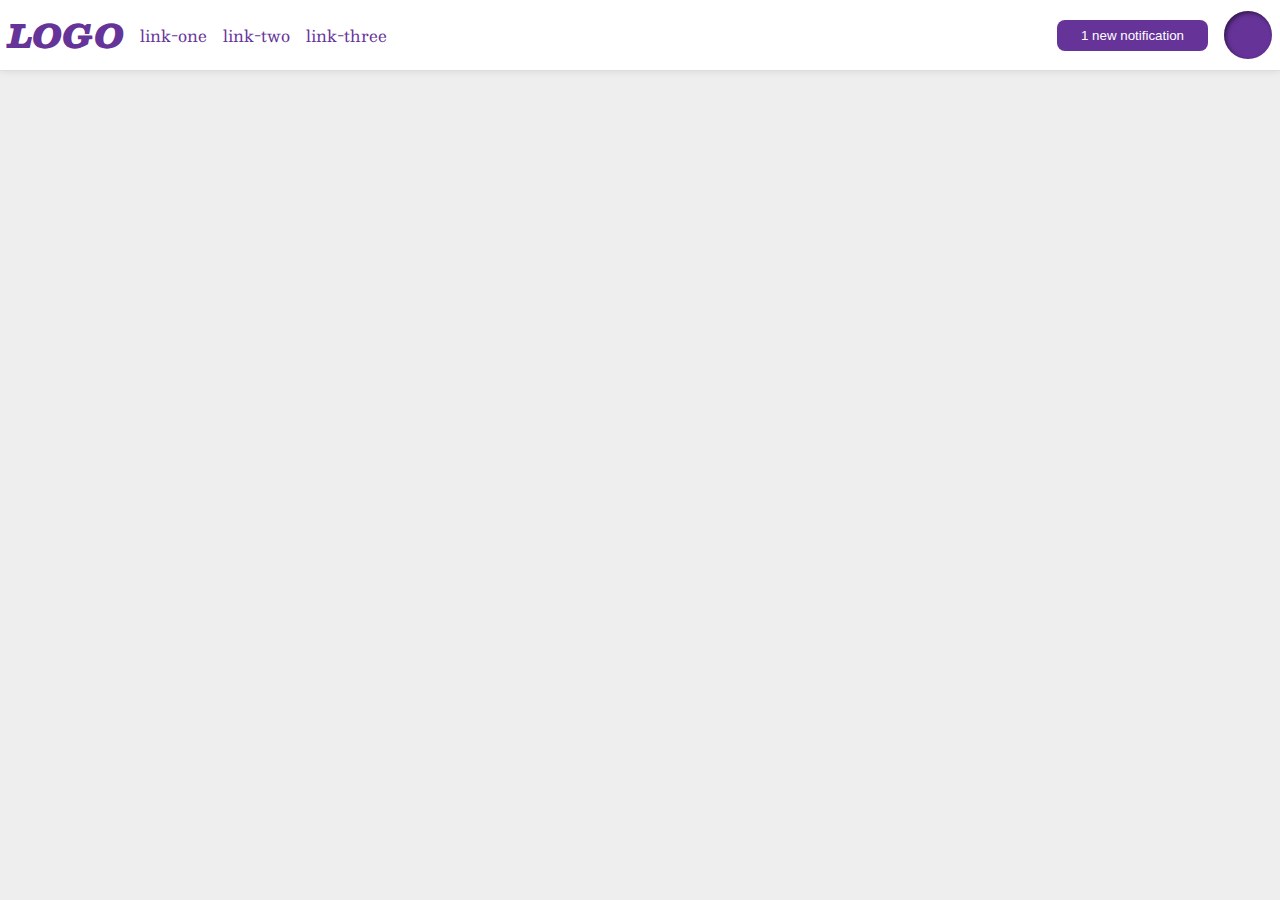
<file: flex/03-flex-header-2/index.html>
<!DOCTYPE html>
<html lang="en">
  <head>
    <meta charset="UTF-8" />
    <meta http-equiv="X-UA-Compatible" content="IE=edge" />
    <meta name="viewport" content="width=device-width, initial-scale=1.0" />
    <title>Flex Header 2</title>
    <link rel="stylesheet" href="style.css" />
  </head>
  <body>
    <div class="header">
      <div class="left">
        <div class="logo">LOGO</div>
        <ul class="links">
          <li><a href="https://google.com">link-one</a></li>
          <li><a href="https://google.com">link-two</a></li>
          <li><a href="https://google.com">link-three</a></li>
        </ul>
      </div>
      <div class="right">
        <button class="notifications">1 new notification</button>
        <div class="profile-image"></div>
      </div>
    </div>
  </body>
</html>
</file>
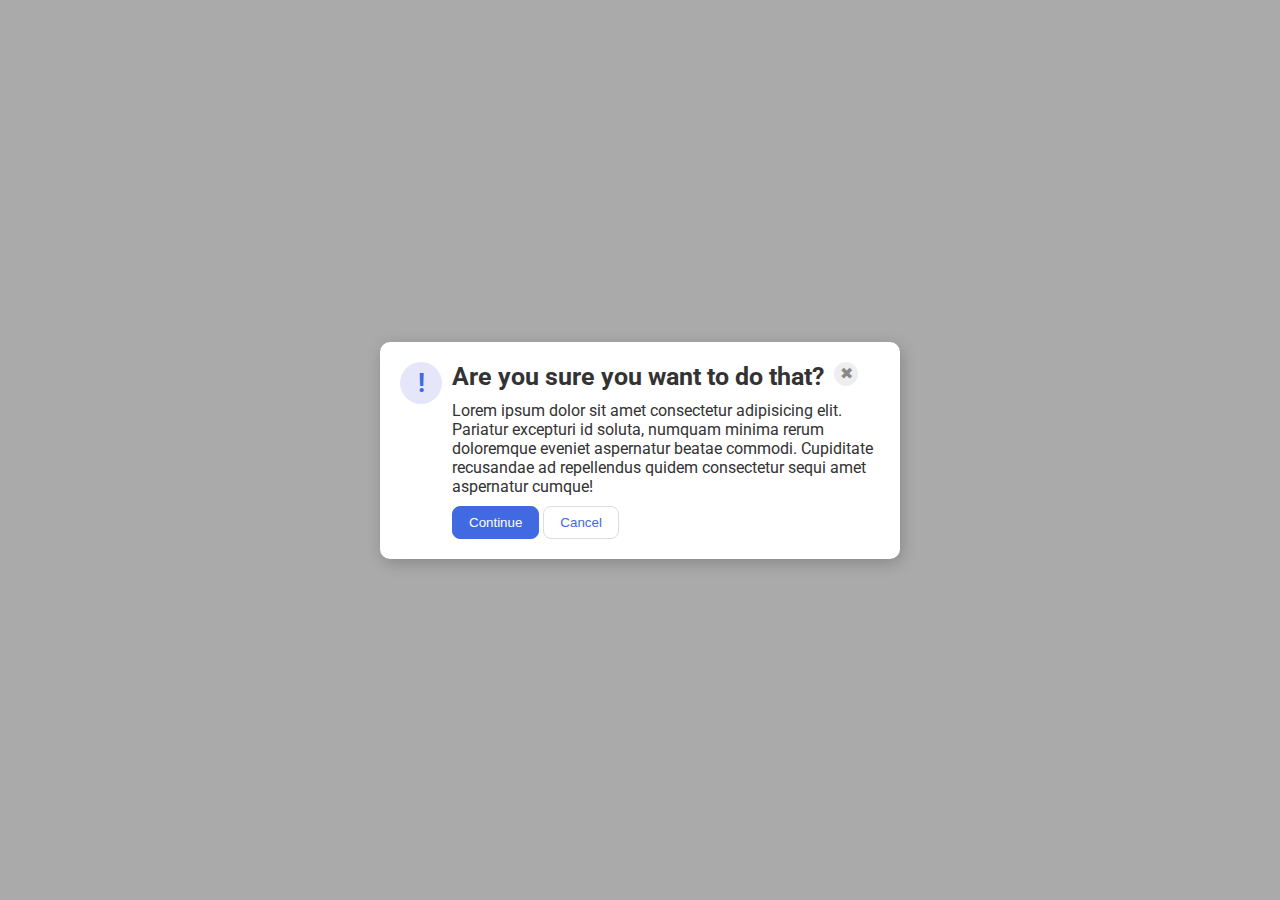
<file: flex/05-flex-modal/index.html>
<!DOCTYPE html>
<html lang="en">
  <head>
    <meta charset="UTF-8" />
    <meta http-equiv="X-UA-Compatible" content="IE=edge" />
    <meta name="viewport" content="width=device-width, initial-scale=1.0" />
    <link rel="stylesheet" href="style.css" />
    <title>Modal</title>
  </head>
  <body>
    <div class="modal">
      <div class="icon">!</div>
      <div>
        <div class="header">
          Are you sure you want to do that?
          <button class="close-button">✖</button>
        </div>
        <div class="text">
          Lorem ipsum dolor sit amet consectetur adipisicing elit. Pariatur
          excepturi id soluta, numquam minima rerum doloremque eveniet
          aspernatur beatae commodi. Cupiditate recusandae ad repellendus quidem
          consectetur sequi amet aspernatur cumque!
        </div>
        <button class="continue">Continue</button>
        <button class="cancel">Cancel</button>
      </div>
    </div>
  </body>
</html>
</file>
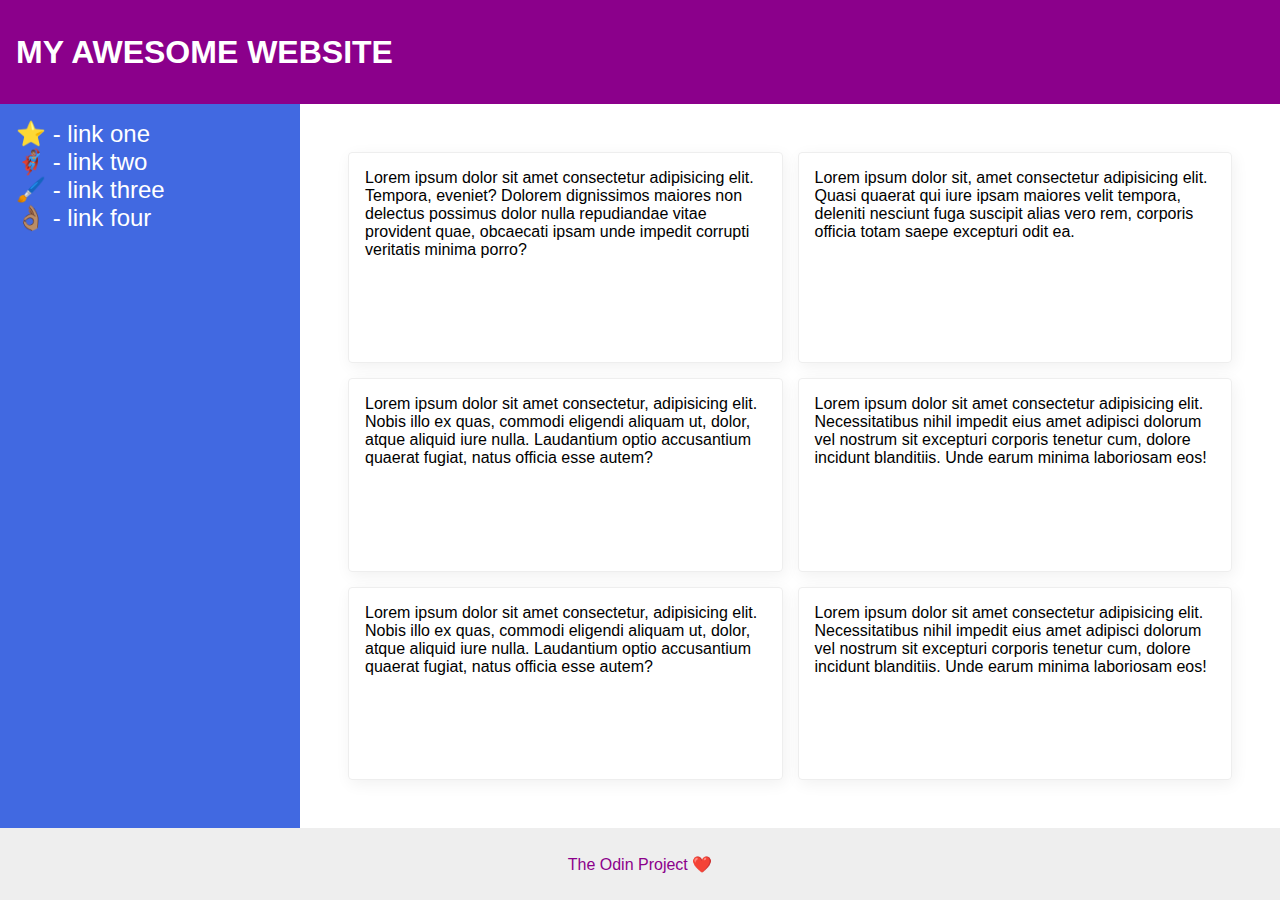
<file: flex/07-flex-layout-2/index.html>
<!DOCTYPE html>
<html lang="en">
  <head>
    <meta charset="UTF-8" />
    <meta http-equiv="X-UA-Compatible" content="IE=edge" />
    <meta name="viewport" content="width=device-width, initial-scale=1.0" />
    <title>The Holy Grail</title>
    <link rel="stylesheet" href="style.css" />
  </head>
  <body>
    <div class="header">MY AWESOME WEBSITE</div>

    <div class="content">
      <div class="sidebar">
        <ul>
          <li><a href="#">⭐ - link one</a></li>
          <li><a href="#">🦸🏽‍♂️ - link two</a></li>
          <li><a href="#">🖌️ - link three</a></li>
          <li><a href="#">👌🏽 - link four</a></li>
        </ul>
      </div>
      <div class="container">
        <div class="card">
          Lorem ipsum dolor sit amet consectetur adipisicing elit. Tempora,
          eveniet? Dolorem dignissimos maiores non delectus possimus dolor nulla
          repudiandae vitae provident quae, obcaecati ipsam unde impedit
          corrupti veritatis minima porro?
        </div>
        <div class="card">
          Lorem ipsum dolor sit, amet consectetur adipisicing elit. Quasi
          quaerat qui iure ipsam maiores velit tempora, deleniti nesciunt fuga
          suscipit alias vero rem, corporis officia totam saepe excepturi odit
          ea.
        </div>
        <div class="card">
          Lorem ipsum dolor sit amet consectetur, adipisicing elit. Nobis illo
          ex quas, commodi eligendi aliquam ut, dolor, atque aliquid iure nulla.
          Laudantium optio accusantium quaerat fugiat, natus officia esse autem?
        </div>
        <div class="card">
          Lorem ipsum dolor sit amet consectetur adipisicing elit.
          Necessitatibus nihil impedit eius amet adipisci dolorum vel nostrum
          sit excepturi corporis tenetur cum, dolore incidunt blanditiis. Unde
          earum minima laboriosam eos!
        </div>
        <div class="card">
          Lorem ipsum dolor sit amet consectetur, adipisicing elit. Nobis illo
          ex quas, commodi eligendi aliquam ut, dolor, atque aliquid iure nulla.
          Laudantium optio accusantium quaerat fugiat, natus officia esse autem?
        </div>
        <div class="card">
          Lorem ipsum dolor sit amet consectetur adipisicing elit.
          Necessitatibus nihil impedit eius amet adipisci dolorum vel nostrum
          sit excepturi corporis tenetur cum, dolore incidunt blanditiis. Unde
          earum minima laboriosam eos!
        </div>
      </div>
    </div>

    <div class="footer">The Odin Project ❤️</div>
  </body>
</html>
</file>
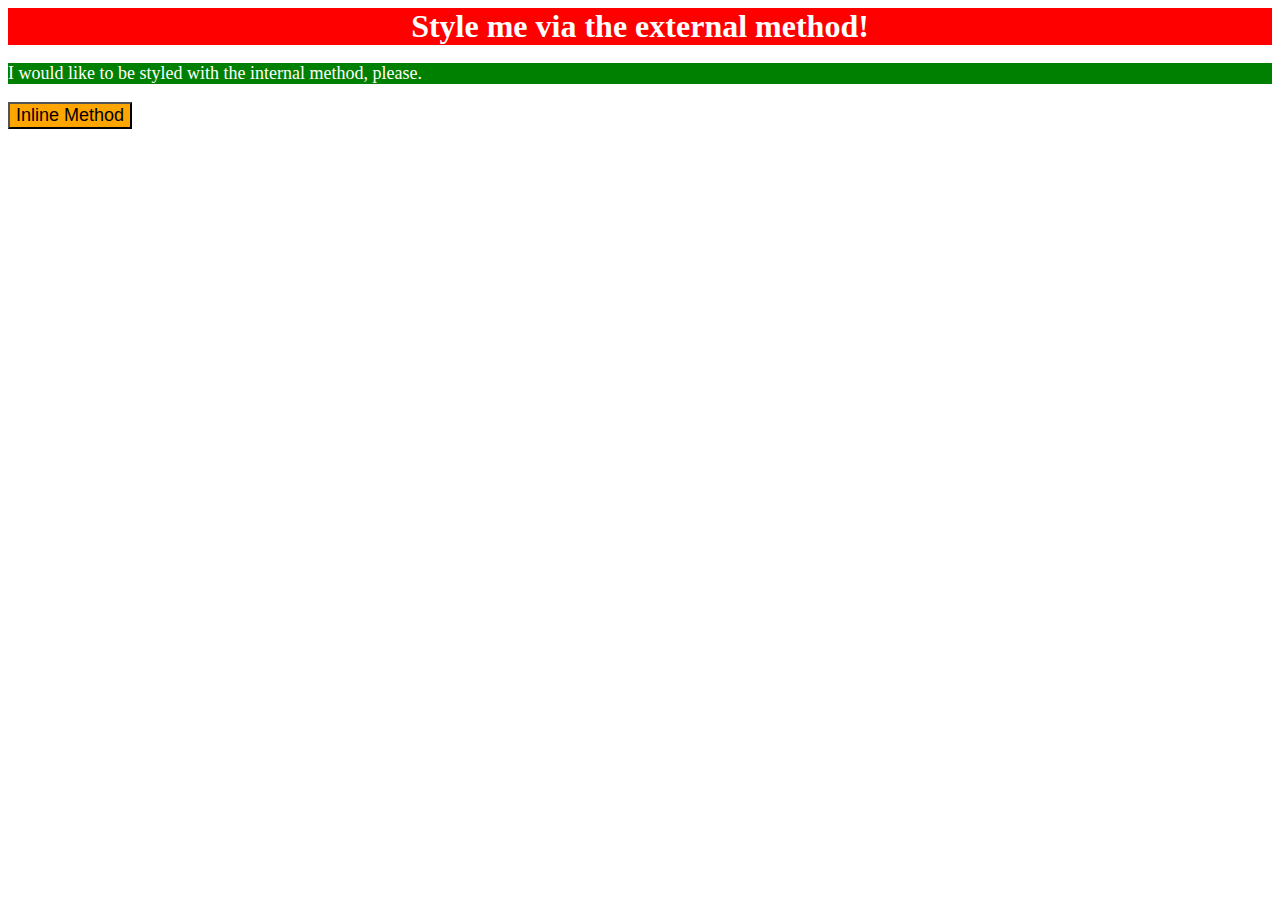
<file: foundations/01-css-methods/index.html>
<!DOCTYPE html>
<html lang="en">
  <head>
    <meta charset="UTF-8" />
    <meta http-equiv="X-UA-Compatible" content="IE=edge" />
    <meta name="viewport" content="width=device-width, initial-scale=1.0" />
    <link rel="stylesheet" href="./style.css" />
    <title>Methods for Adding CSS</title>

    <style>
      p {
        background-color: green;
        color: white;
        font-size: 18px;
      }
    </style>
  </head>
  <body>
    <div>Style me via the external method!</div>
    <p>I would like to be styled with the internal method, please.</p>
    <button style="background-color: orange; font-size: 18px">
      Inline Method
    </button>
  </body>
</html>
</file>
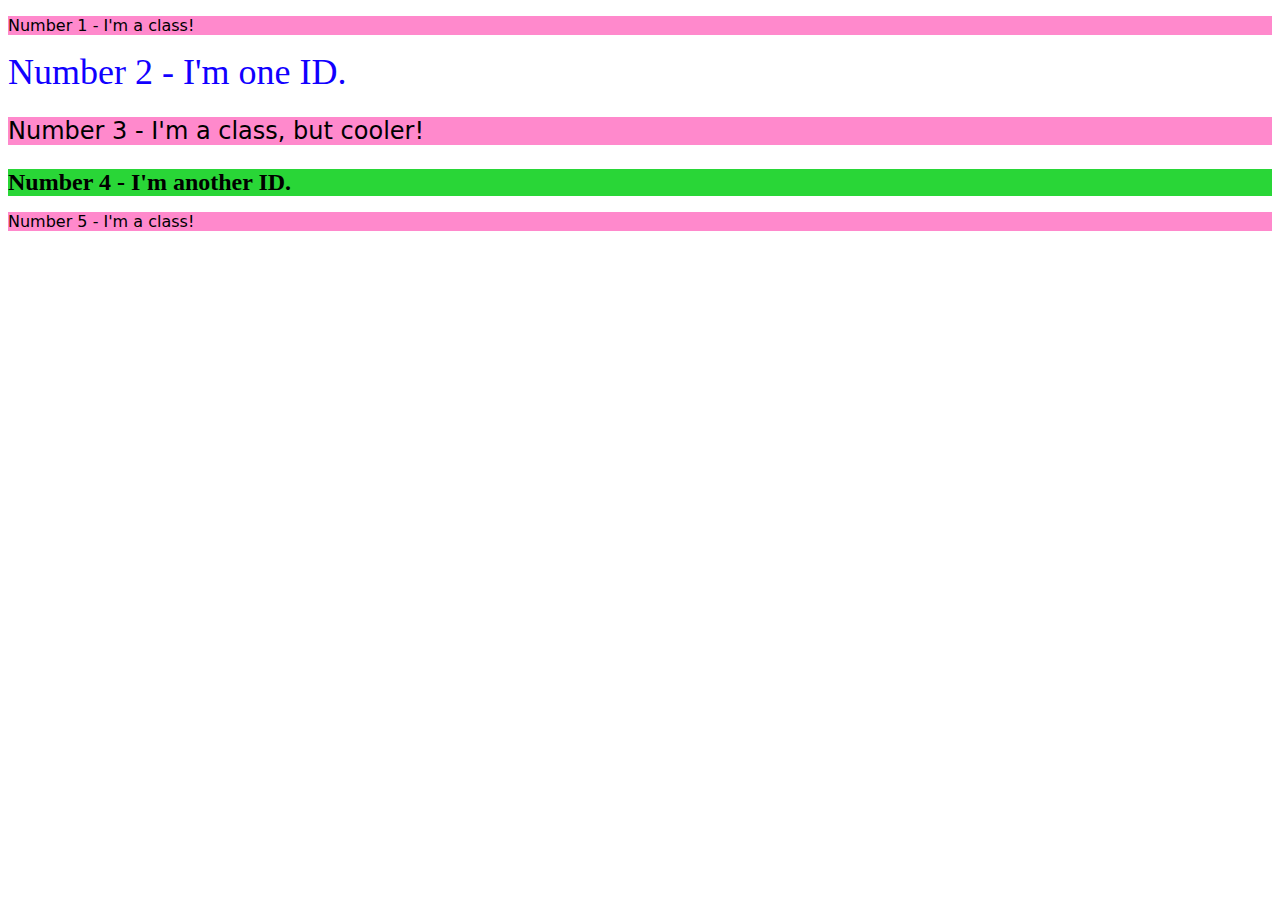
<file: foundations/02-class-id-selectors/index.html>
<!DOCTYPE html>
<html lang="en">
  <head>
    <meta charset="UTF-8" />
    <meta http-equiv="X-UA-Compatible" content="IE=edge" />
    <meta name="viewport" content="width=device-width, initial-scale=1.0" />
    <title>Class and ID Selectors</title>
    <link rel="stylesheet" href="style.css" />
  </head>
  <body>
    <p class="odd">Number 1 - I'm a class!</p>
    <div id="second">Number 2 - I'm one ID.</div>
    <p class="odd three">Number 3 - I'm a class, but cooler!</p>
    <div id="fourth">Number 4 - I'm another ID.</div>
    <p class="odd">Number 5 - I'm a class!</p>
  </body>
</html>
</file>
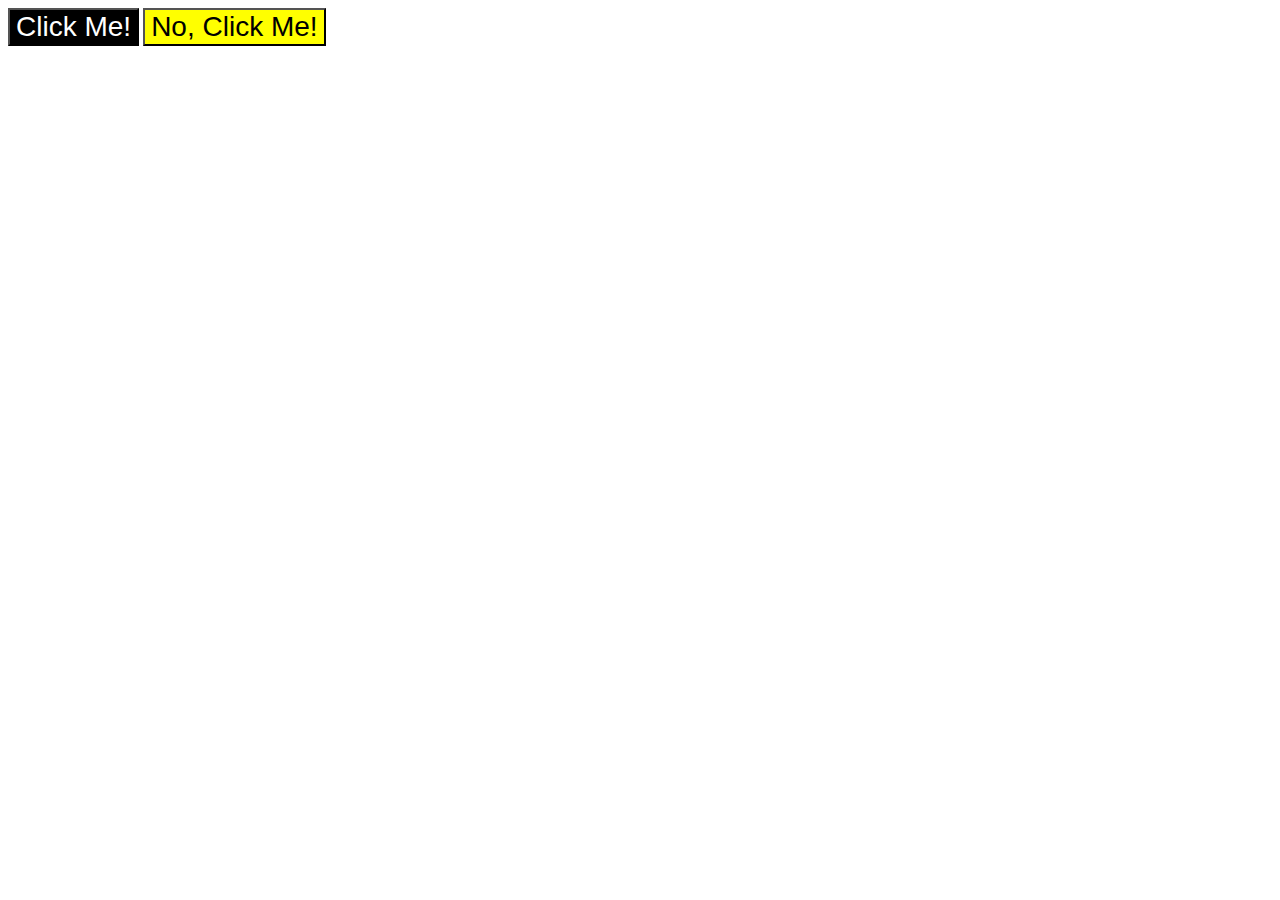
<file: foundations/03-grouping-selectors/index.html>
<!DOCTYPE html>
<html lang="en">
  <head>
    <meta charset="UTF-8" />
    <meta http-equiv="X-UA-Compatible" content="IE=edge" />
    <meta name="viewport" content="width=device-width, initial-scale=1.0" />
    <title>Grouping Selectors</title>
    <link rel="stylesheet" href="style.css" />
  </head>
  <body>
    <button class="first">Click Me!</button>
    <button class="second">No, Click Me!</button>
  </body>
</html>
</file>
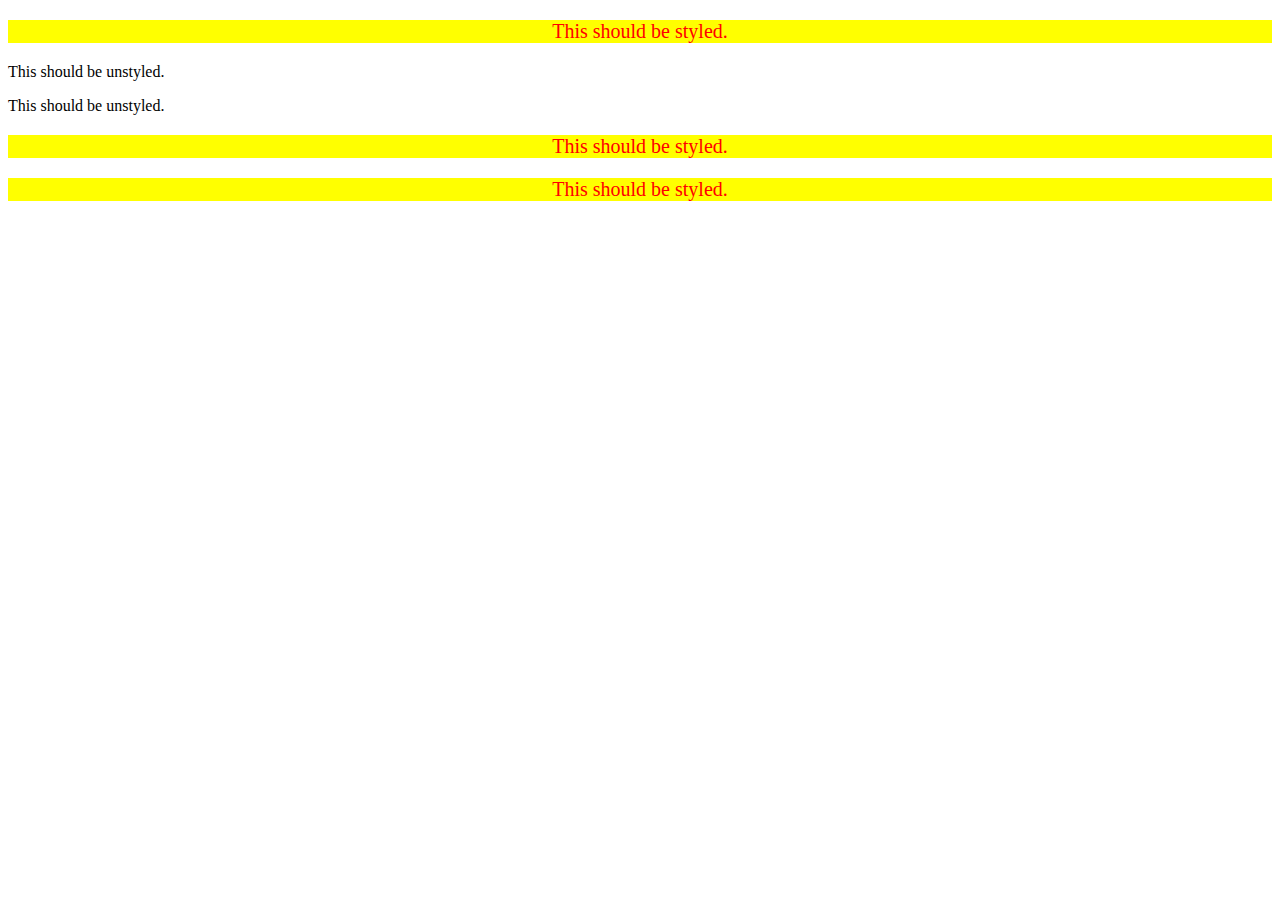
<file: foundations/05-descendant-combinator/index.html>
<!DOCTYPE html>
<html lang="en">
  <head>
    <meta charset="UTF-8" />
    <meta http-equiv="X-UA-Compatible" content="IE=edge" />
    <meta name="viewport" content="width=device-width, initial-scale=1.0" />
    <title>Descendant Combinator</title>
    <link rel="stylesheet" href="style.css" />
  </head>

  <body>
    <div class="container">
      <p class="text">This should be styled.</p>
    </div>
    <p class="text">This should be unstyled.</p>
    <p class="text">This should be unstyled.</p>
    <div class="container">
      <p class="text">This should be styled.</p>
      <p class="text">This should be styled.</p>
    </div>
  </body>
</html>
</file>
<file: flex/03-flex-header-2/style.css>
/* this is some magical font-importing.  
you'll learn about it later. */
@import url('https://fonts.googleapis.com/css2?family=Besley:ital,wght@0,400;1,900&display=swap');

body {
  margin: 0;
  background: #eee;
  font-family: Besley, serif;
}

.header {
  background: white;
  border-bottom: 1px solid #ddd;
  box-shadow: 0 0 8px rgba(0,0,0,.1);
  display: flex;
  justify-content: space-between;
  padding: 8px;
}

.profile-image {
  background: rebeccapurple;
  box-shadow: inset 2px 2px 4px rgba(0,0,0,.5);
  border-radius: 50%;
  width: 48px;
  height: 48px;
}

.logo {
  color: rebeccapurple;
  font-size: 32px;
  font-weight: 900;
  font-style: italic;
}

button {
  border: none;
  border-radius: 8px;
  background: rebeccapurple;
  color: white;
  padding: 8px 24px;
}

a {
  /* this removes the line under our links */
  text-decoration: none;
  color: rebeccapurple;
}

ul {
  list-style-type: none;
}



.links {
  display: flex;
  gap: 16px;
   margin: 0px;
  padding: 0px;
}

.right {
  display: flex;
  gap: 16px;
  align-items: center;
}

.left {
  display: flex;
  align-items: center;
  gap: 16px;

}
</file>
<file: flex/05-flex-modal/style.css>
@import url('https://fonts.googleapis.com/css2?family=Roboto:wght@400;700&display=swap');

html, body {
  height: 100%;
}

body {
  font-family: Roboto, sans-serif;
  margin: 0;
  background: #aaa;
  color: #333;
  /* I'll give you this one for free lol */
  display: flex;
  align-items: center;
  justify-content: center;
}

.modal {
  background: white;
  width: 480px;
  border-radius: 10px;
  box-shadow: 2px 4px 16px rgba(0,0,0,.2);
  padding: 20px;
  display: flex;
  gap: 10px;
}

.icon {
  color: royalblue;
  font-size: 26px;
  font-weight: 700;
  background: lavender;
  width: 42px;
  height: 42px;
  border-radius: 50%;
  display: flex;
  align-items: center;
  justify-content: center;
  flex-shrink: 0;
}

.close-button {
  background: #eee;
  border-radius: 50%;
  color: #888;
  font-weight: 400;
  font-size: 16px;
  height: 24px;
  width: 24px;
  display: flex;
  align-items: center;
  justify-content: center;
  border: 1px solid #eee;
  padding: 0;
}

button {
  cursor: pointer;
  padding: 8px 16px;
  border-radius: 8px;
}

button.continue {
  background: royalblue;
  border: 1px solid royalblue;
  color: white;
}

button.cancel {
  background: white;
  border: 1px solid #ddd;
  color: royalblue;
}

.header {
  font-weight: bold;
  font-size: 25px;
  display: flex;
  gap: 10px;
}

.text {
  padding-top: 10px;
  padding-bottom: 10px;
}
</file>
<file: flex/07-flex-layout-2/style.css>
body {
  font-family: -apple-system, BlinkMacSystemFont, 'Segoe UI', Roboto, Oxygen, Ubuntu, Cantarell, 'Open Sans', 'Helvetica Neue', sans-serif;
  margin: 0;
  min-height: 100vh;
  display: flex;
  flex-direction: column;
  /* justify-content: space-between; */
}

.header {
  height: 72px;
  background: darkmagenta;
  color: white;
  font-size: 32px;
  font-weight: 900;
  align-content: center; 
  padding: 16px;
}

.footer {
  height: 72px;
  background: #eee;
  color: darkmagenta;
  display: flex;
  justify-content: center;
  align-items: center;
  flex-shrink: 0;
}

.sidebar {
  width: 300px;
  background: royalblue;
  box-sizing: border-box;
  flex-basis: 300px;
  flex-shrink: 0;
}

.sidebar a {
  text-decoration: none;
  font-size: 24px;
  color: white;
  margin: 0px;
  padding: 0px;
}

.sidebar ul {
  list-style: none;
  margin: 0px;
  padding: 16px;
}

.card {
  border: 1px solid #eee;
  box-shadow: 2px 4px 16px rgba(0,0,0,.06);
  border-radius: 4px;

}

.content {
  display: flex;
  flex-grow: 1;
}

.container {
  display: flex;
  flex-wrap: wrap;
  justify-content: space-evenly;
  padding: 48px;
  gap: 15px;
}

.container .card {
  flex-basis: 300px;
  flex-grow: 1;
  padding: 16px;
}
</file>
<file: foundations/01-css-methods/style.css>
div {
    color: white;
    background-color: red;
    text-align: center;
    font-size: 32px;
    font-weight: bold;
}
</file>
<file: foundations/02-class-id-selectors/style.css>
.odd {
    background-color: rgb(255, 137, 204);
    font-family: Verdana, "DejaVu Sans", sans-serif;
}

#second {
    color: #1100ff;
    font-size: 36px;
}

.three {
    font-size: 24px;
} 

#fourth {
    background-color: hsl(125, 68%, 50%);
    font-weight: bold;
    font-size: 24px;
}
</file>
<file: foundations/03-grouping-selectors/style.css>
.first, .second {
    font-size: 28px;
    font-family: Helvetica, "Times New Roman", sans-serif;
}

.first {
    background-color: black;
    color: white;
}

.second {
background-color: yellow;
}
</file>
<file: foundations/05-descendant-combinator/style.css>
/* .container .text {
    background-color: yellow;
    color: red;
    font-size: 20px;
    text-align: center;
} */

div p {
    background-color: yellow;
    color: red;
    font-size: 20px;
    text-align: center;
}
</file>
